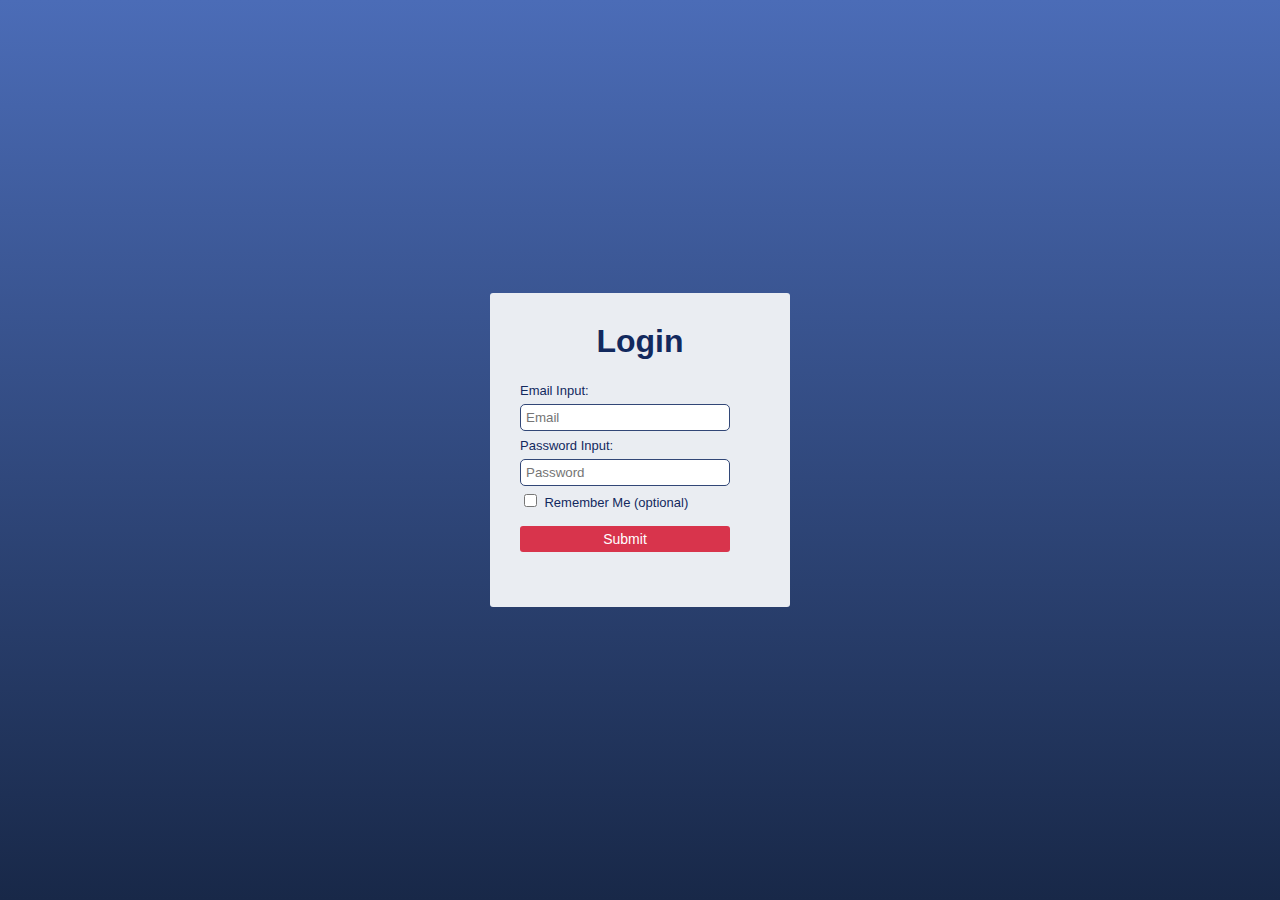
<file: login/login.html>
<!DOCTYPE html>
<html lang="en">
  <head>
    <meta charset="utf-8">
    <title>Login Page</title>
    <link rel="stylesheet" href="./login.css">
  </head>
  <body>
    <form id="login-form">
      <h1>Login</h1>
      <label for="input-email">Email Input:</label>
        <input id="input-email" type="email" placeholder="Email" aria-required="true">
      <label for="input-password">Password Input:</label>
        <input id="input-password" type="password" placeholder="Password" aria-required="true">
      <section class="remember-user">
        <input id="remember-me" type="checkbox" value="remember me" aria-required="false">
        <label for="remember-me">Remember Me (optional)</label>
      </section>
      <button id="form-button" form="login-form">Submit</button>
      <h5 id="login-error"></h5>
    </form>
    <script src="./login.js"></script>
  </body>
</html>
</file>
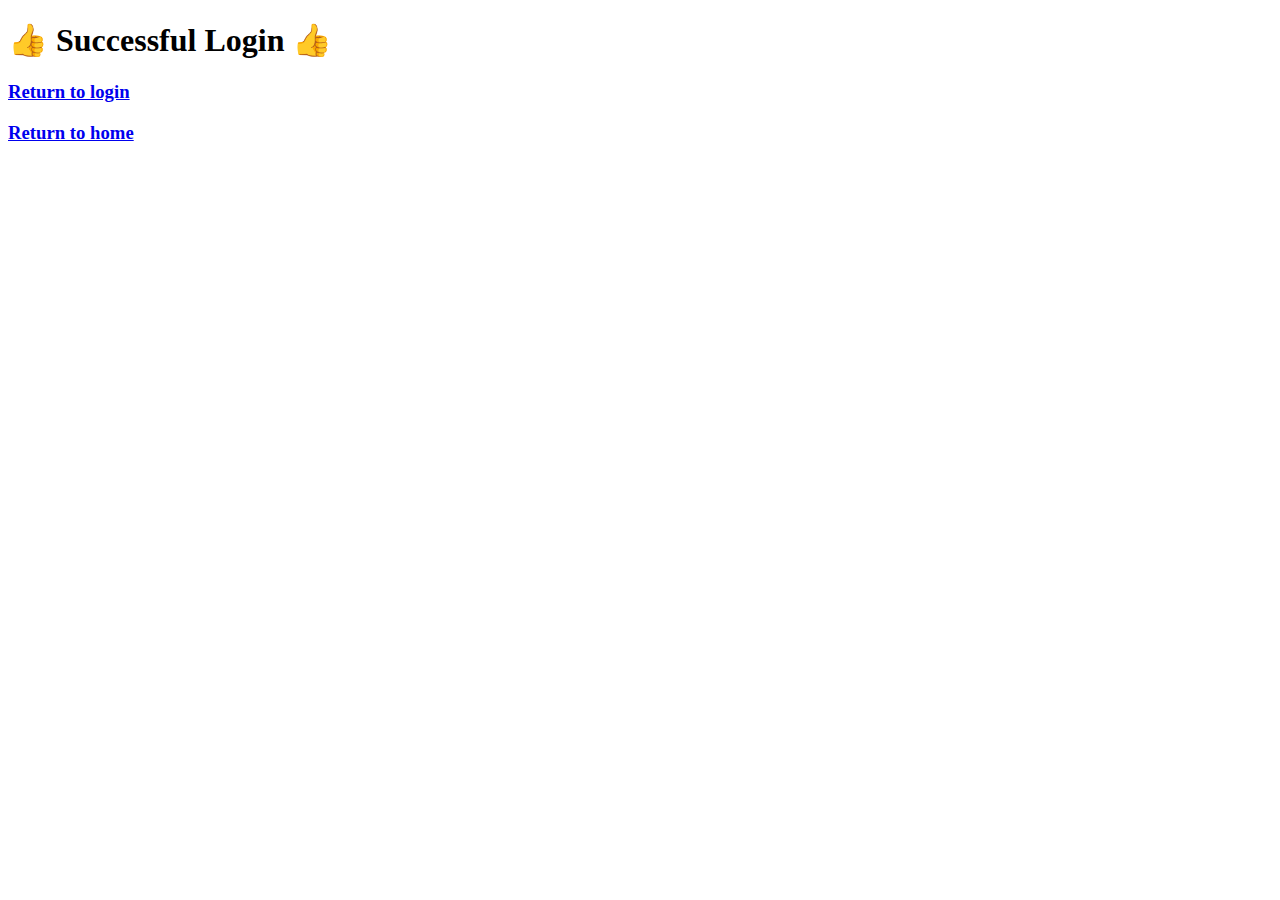
<file: login/success.html>
<!DOCTYPE html>
<html lang="en">
  <head>
    <meta charset="utf-8">
    <title>Success</title>
  </head>
  <body>
    <h1>👍 Successful Login 👍</h1>
    <h3><a href="./login.html">Return to login</a><h3>
    <h3><a href="../index.html">Return to home</a><h3>
  </body>
</html>
</file>
<file: login/login.css>
* {
  box-sizing: border-box;
}

html {
  height: 100%;
  background: #4b6cb7;
  background: -webkit-linear-gradient(to top, #182848, #4b6cb7);
  background: linear-gradient(to top, #182848, #4b6cb7);
}

form {
  height: 314px;
  left: 50%;
  margin: auto;
  padding: 30px;
  position: absolute;
  top: 50%;
  width: 300px;
  background-color: #eaedf2;
  border-radius: 3px;
  font-family: 'Helvetica', sans-serif;
  transform: translate(-50%, -50%);
}

h1 {
  margin-top: 0;
  text-align: center;
  color: #12295e;
}

label {
  margin: 5px 0 0 0;
  color: #12295e;
  font-size: 13px;
}

button {
  margin: 15px 0 5px 0;
  padding: 5px;
  width: 210px;
  background-color: #d8344c;
  border: none;
  border-radius: 3px;
  color: #fff;
  font-size: 14px;
  transition: background-color 0.3s ease;
}

button:hover {
  background-color: #ba253b;
}

#input-email,
#input-password {
  border-radius: 5px;
  padding: 5px;
  margin: 5px 0;
  width: 210px;
  border: 1px solid #324777;
}

#login-error {
  margin: 5px 0 0 0;
}
</file>
